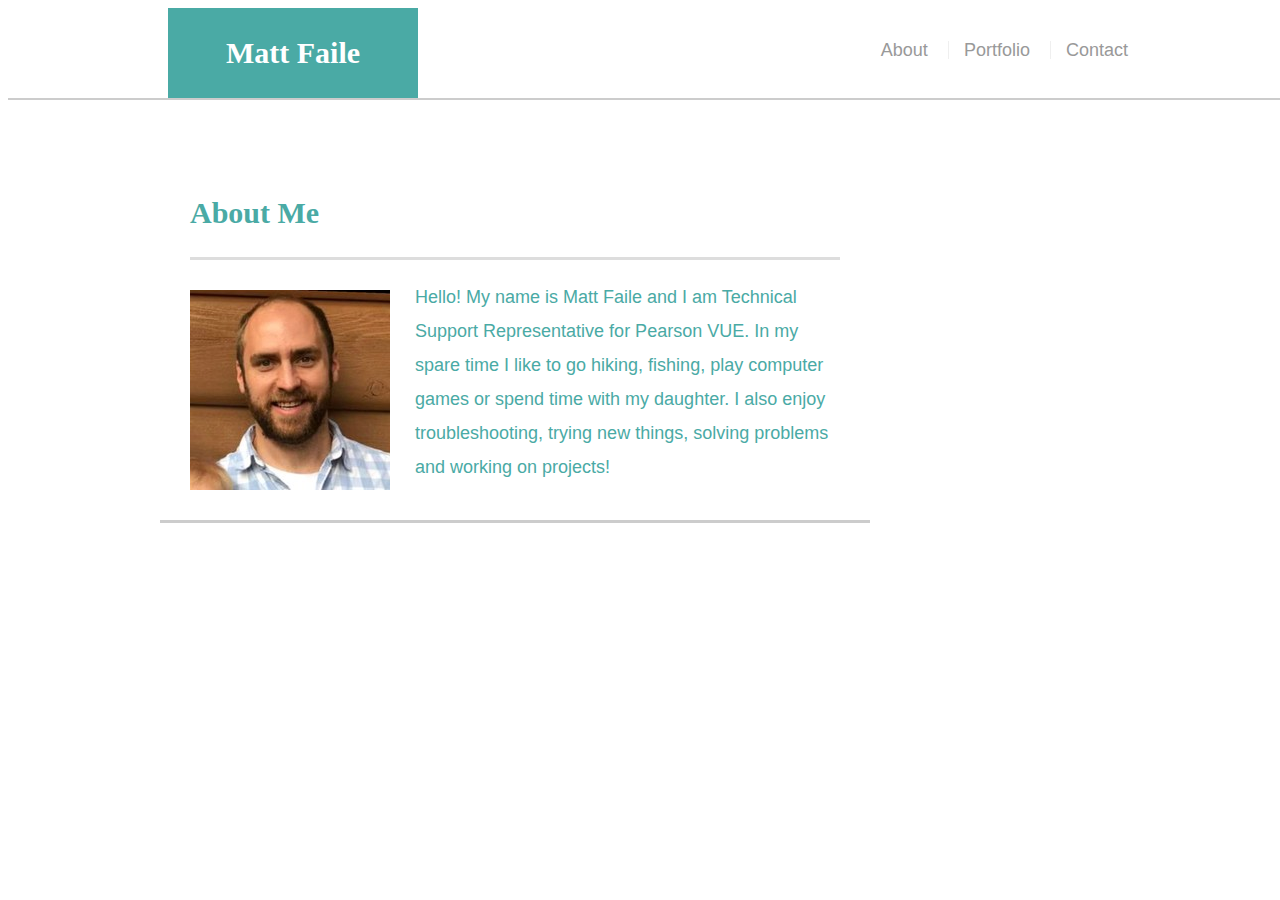
<file: index.html>
<!doctype html>
<html lang="en-us">

<head>
    <meta charset="utf-8">
    <link rel="stylesheet" type="text/css" href="style.css">
    <meta name="viewport" content="width=device-width, initial-scale=1.0">
    <title>Matt Faile's Web Page</title>
</head>

<body>
    <header id="greetings">
        <div class="container">
            <a href="index.html" id="logo">Matt Faile</a>
            <nav>
                <a href="index.html">About</a>
                <a href="portfolio.html">Portfolio</a>
                <a href="contact.html">Contact</a>
            </nav>
        </div>
    </header>

    <div id="main-container" class="container">
        <section class="main-section">
            <h1>About Me</h1>

            <img class="auth-image" src="./assets/images/Me.jpg"></a>

            <p> Hello! My name is Matt Faile and I am Technical Support Representative for Pearson VUE. In my spare time I
                like to go hiking, fishing, play computer games or spend time with my daughter. I also
                enjoy troubleshooting, trying new things, solving problems and working on projects!
            </p>
        </section>
    </div>

</body>

</html>
</file>
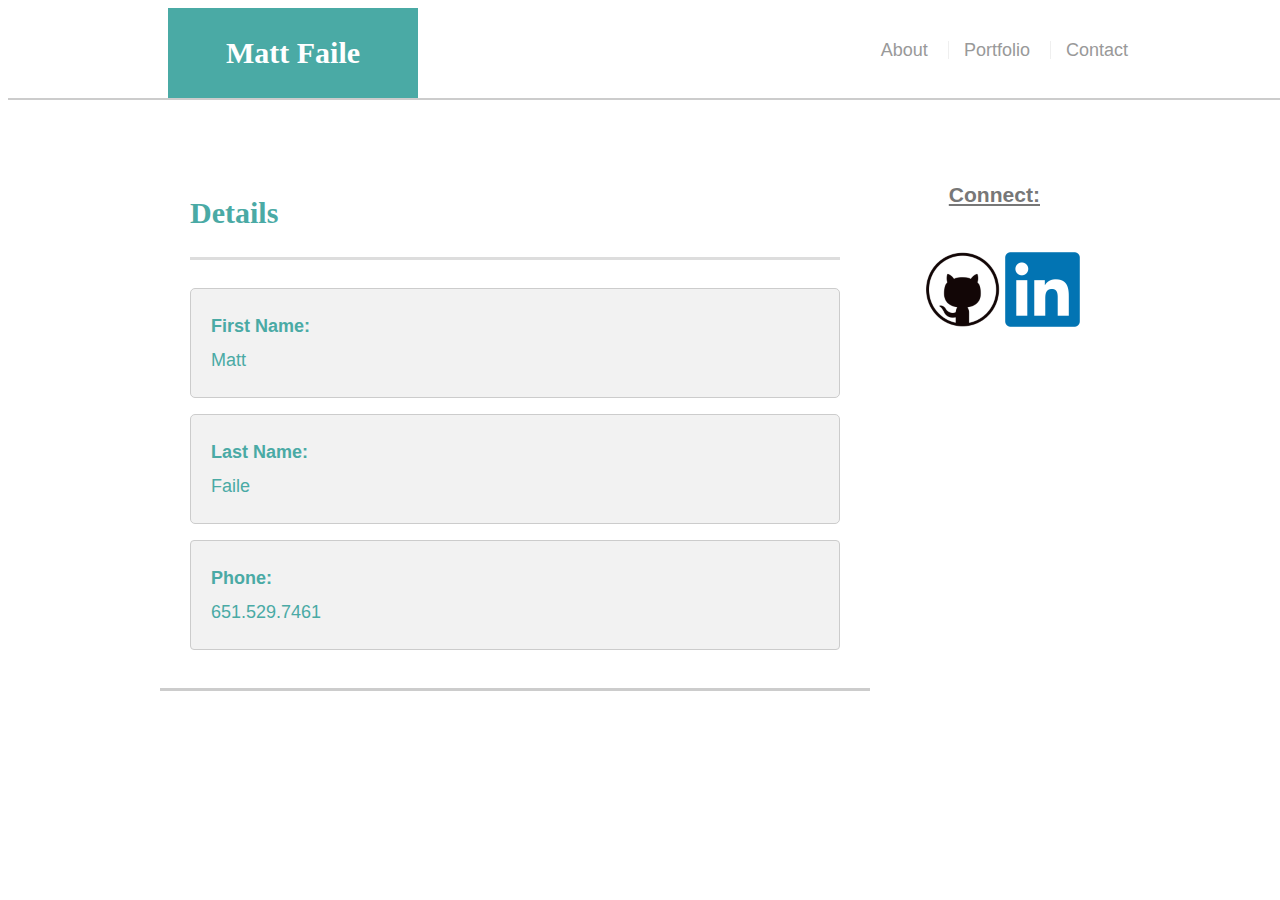
<file: contact.html>
<!doctype html>
<html lang="en-us">

<head>

    <meta charset="utf-8">
    <link rel="stylesheet" type="text/css" href="contactstyle.css">
    <meta name="viewport" content="width=device-width, initial-scale=1.0">
    <title>Contact Me</title>

</head>

<body>
    <header id="greetings">
        <div class="container">
            <a href="index.html" id="logo">Matt Faile</a>


            <nav>
                <a href="index.html">About</a>
                <a href="portfolio.html">Portfolio</a>
                <a href="contact.html">Contact</a>
            </nav>
    </header>

    <div id="main-container" class="container">
        <section class="main-section">
            <h1>Details</h1>
            <form>
                <div id="box1">
                    <label for="Name"><strong>First Name:</strong><br>Matt</label>

                </div>
                <div id="box2">
                    <label for="Name"><strong>Last Name:</strong><br>Faile</label>

                </div>

                <div id="box3">
                    <label for="Name"><strong>Phone:</strong><br>651.529.7461</label>

                </div>

            </form>
        </section>
        <section id="social-links">
            <strong>
                <h3><u>Connect:</h3></u>
            </strong>
            <ul>
                <a href="https://github.com/mfail792"><img class="icon" src="assets/images/GITHUB1.png"
                        alt="GitHub Profile"></a></li>

                <a href="https://www.linkedin.com/in/matt-faile-92aa9959/"><img class="icon"
                        src="assets/images/linkedin.png" alt="LinkedIn Profile"></a></li>
            </ul>
        </section>


    </div>
    <br>

  

</body>

</html>
</file>
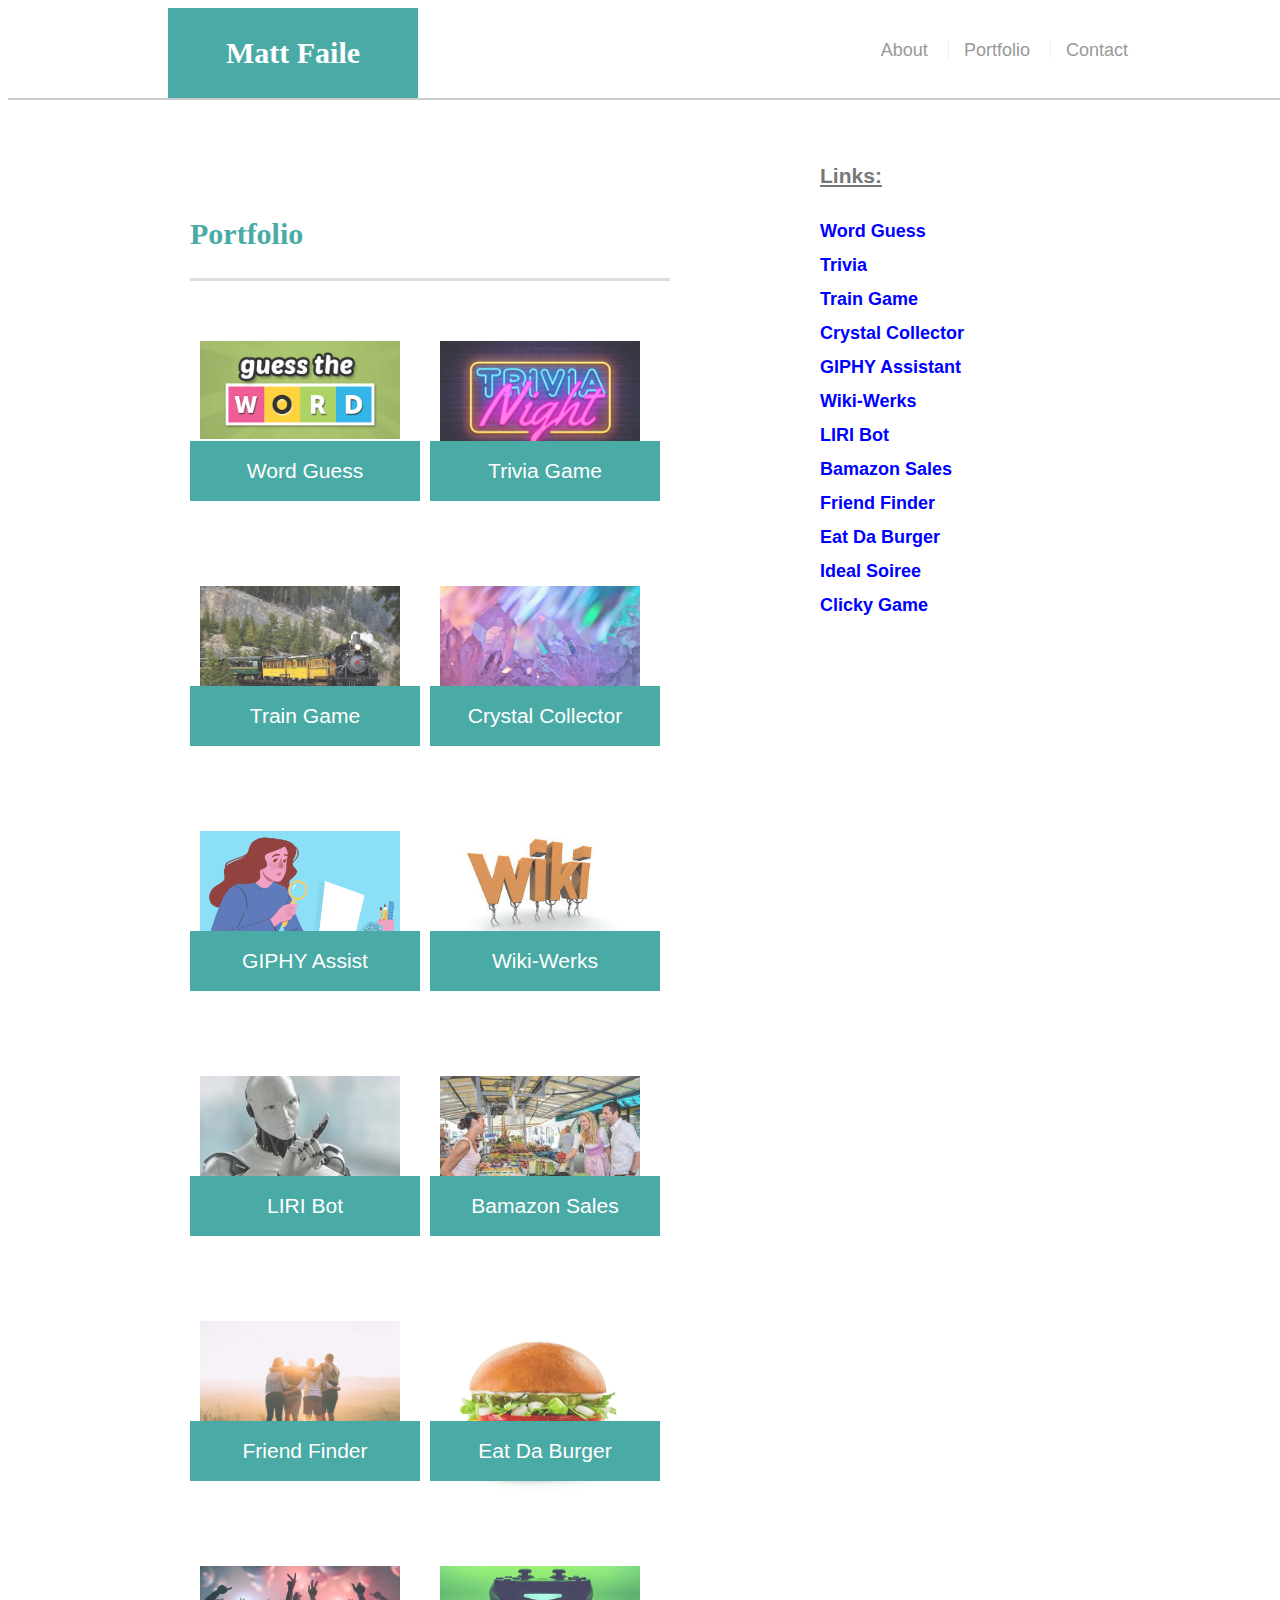
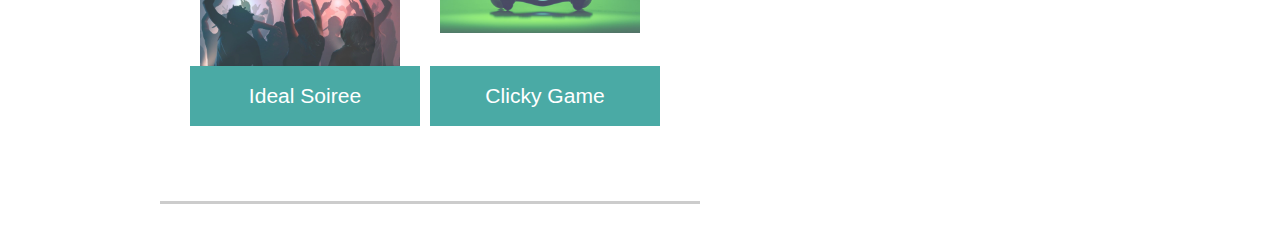
<file: portfolio.html>
<!doctype html>
<html lang="en-us">


<head>
    <meta charset="utf-8">
    <link rel="stylesheet" type="text/css" href="portfolioCSS.css">
    <meta name="viewport" content="width=device-width, initial-scale=1.0">
    <title>Matt Faile's Webpage</title>
</head>

<body>
    <header id="greetings">
        <div class="container">
            <a href="index.html" id="logo">Matt Faile</a>

            <nav>
                <a href="index.html">About</a>
                <a href="portfolio.html">Portfolio</a>
                <a href="contact.html">Contact</a>
            </nav>
    </header>

    <!--updated pictues and local pathing-->
    <div id="main-container" class="container">
        <section class="main-section">
            <h1>Portfolio</h1>
            <div class="work">
                <img src="assets/images/GUESS1.png" class="auth-image" alt="hangman">
                <h3><a href="https://mfail792.github.io/Word-Guess-Game/">Word Guess</h3></a>
            </div>
            <div class="work">
                <img src="assets/images/TRIVIA1.png" class="auth-image" alt="Trivia">
                <h3><a href="https://mfail792.github.io/TriviaGame/">Trivia Game</h3></a>
            </div>
            <div class="work">
                <img src="assets/images/TRAIN1.jpg" class="auth-image" alt="Train">
                <h3><a href="https://mfail792.github.io/TrainGame/">Train Game</h3></a>
            </div>
            <div class="work">
                <img src="assets/images/krystalz.jpg" class="auth-image" alt="CRYSTAL">
                <h3><a href="https://mfail792.github.io/Crystals/">Crystal Collector</h3></a>
            </div>
            <div class="work">
                <img src="assets/images/SEARCH1.png" class="auth-image" alt="GIPHY">
                <h3><a href="https://mfail792.github.io/GiphyAPI/">GIPHY Assist</h3></a>
            </div>
            <div class="work">
                <img src="assets/images/WIKIWYLE.jpg" class="auth-image" alt="WikiWorks">
                <h3><a href="https://lilgherkin.github.io/improved-waffle/">Wiki-Werks</h3></a>
            </div>
            <div class="work">
                <img src="assets/images/ROBORT.jpg" class="auth-image" alt="LIRI">
                <h3><a href="https://github.com/mfail792/liri-node-app">LIRI Bot</h3></a>
            </div>
            <div class="work">
                <img src="assets/images/MARKET1.jpg" class="auth-image" alt="Bamazon">
                <h3><a href="https://github.com/mfail792/Bamazon-MySQL">Bamazon Sales</h3></a>
            </div>
            <div class="work">
                <img src="assets/images/FRIENDS1.jpg" class="auth-image" alt="FriendFinder">
                <h3><a href="https://calm-headland-80535.herokuapp.com/">Friend Finder</h3></a>
            </div>
            <div class="work">
                <img src="assets/images/BURGZOR.jpg" class="auth-image" alt="burger">
                <h3><a href="https://fathomless-depths-42962.herokuapp.com/">Eat Da Burger</h3></a>
            </div>
            <div class="work">
                <img src="assets/images/PARTYZONE.jpg" class="auth-image" alt="drink">
                <h3><a href="https://hamilton-app.herokuapp.com/">Ideal Soiree</h3></a>
            </div>
            <div class="work">
                <img src="assets/images/vid.jpg" class="auth-image" alt="VG">
                <h3><a href="https://fast-caverns-91869.herokuapp.com/">Clicky Game</h3></a>
            </div>
            <!--do same as above but replace img src loc with local file on computer (assets/images/name.jps).  h3 a href should contain link to the GH pages for project (so keep GH page same for most above, just swap the lorem site with local file image) -->


        </section>

        <strong>
            <h3><u>Links:</h3></u>
        </strong>

        <table class="links">

            <tr> <a class="links" href="https://.github.com/mfail792/Word-Guess-Game"><b>Word Guess</a></b></tr>
            <br>
            <tr> <a class="links" href="https://mfail792.github.io/TriviaGame"><b>Trivia</a></b></tr>
            <br>
            <tr> <a class="links" href="https://mfail792.github.io/TrainGame"><b>Train Game</a></b></tr>
            <br>
            <tr> <a class="links" href="https://mfail792.github.io/unit-4-game"><b>Crystal Collector</a></b></tr>
            <br>
            <tr> <a class="links" href="https://mfail792.github.io/GiphyAPI"><b>GIPHY Assistant</a></b></tr>
            <br>
            <tr> <a class="links" href="https://github.com/mfail792/improved-waffle"><b>Wiki-Werks</a></b></tr>
            <br>
            <tr> <a class="links" href="https://github.com/mfail792/liri-node-app"><b>LIRI Bot</a></b></tr>
            <br>
            <tr> <a class="links" href="https://github.com/mfail792/Bamazon-MySQL"><b>Bamazon Sales</a></b></tr>
            <br>
            <tr> <a class="links" href="https://github.com/mfail792/FriendFinder"><b>Friend Finder</a></b></tr>
            <br>
            <tr> <a class="links" href="https://github.com/mfail792/burger"><b>Eat Da Burger</a></b></tr>
            <br>
            <tr> <a class="links" href="https://github.com/btgoligowski24/ideal_soiree"><b>Ideal Soiree</a></b></tr>
            <br>
            <tr> <a class="links" href="https://mfail792.github.io/ClickyGame"><b>Clicky Game</a></b></tr>
            <br>

        </table>
    </div>
    </section>
    </div>

    

</body>

</html>
</file>
<file: style.css>
body {
    background-image: url("https://www.toptal.com/designers/subtlepatterns/patterns/lilypads.png");
    font-size: 18px;
    line-height: 34px;
    font-family: Arial, Helvetica, sans-serif;
    color: #777;
    position: relative;
    }
    
#greetings {
    background: #fff;
    margin: 0 0 30px;
    z-index: 99;
    color: #fff;
    overflow: auto;
    border-bottom: 2px solid #ccc;
    position: fixed;
    width: 100%;
} 
p:last-child {
    margin-bottom: 0;
}
    

#logo {
    width: 250px;
    height: 90px;
    background: #4aaaa5;
    float: left;
    font-family: Georgia, 'Times New Roman', Times, serif;
    text-align: center;
    line-height: 90px;
    color: #fff;
    font-weight: 700;
    font-size: 30px;
    text-decoration: none;

}

a {
    text-decoration: none;
} 

nav     {   
        float: right;
        margin-top: 25px;
             }

             nav a {
                color: #999;
                text-decoration: none;
                margin-left: 15px;
                display: inline-block;
                border-left: 1px solid #efefef;
                padding-left: 15px;
                line-height: 18px;
            
               }
            
nav a:first-child {
      border-left: 0 none;
}

.main-section {
    width: 100%;
    margin: 0 0 40px 0;
    background-color: white;
    max-width: 650px;
    color: #4aaaa5;
    padding: 30px;
    float: left;
    border-bottom: 3px solid #ccc;
     }

     h1 {
        font-size: 30px;
        line-height: 49px;
        border-bottom: 3px solid #ddd;
        padding-bottom: 20px;
        font-family: Georgia, 'Times New Roman', Times, serif;
        font-weight: 700;
        color: #4aaaa5;
        margin-bottom: 20px;
    
    }
        
.auth-image {
    width: 200px;
        margin-top: 10px;
        float: left;
        margin-right: 25px;
        
        
}

footer {
    background: #666;
    color: #fff;
    padding: 30px 0;
    clear: both;
    bottom: 0;
    border-top: 8px solid #4aaaa5;
    color: #ccc;
    font-size: 12px;
    text-align: center;
    }


.container {
    width: 100%;
    max-width: 960px;
    margin: 0 auto;
    clear: both;
}
#main-container {
    padding-top: 130px;
}
</file>
<file: contactstyle.css>
body {
    background-image: url("https://www.toptal.com/designers/subtlepatterns/patterns/lilypads.png");
    font-size: 18px;
    line-height: 34px;
    font-family: Arial, Helvetica, sans-serif;
    position: relative;
    color: #777;
    }
    
#greetings {
    background: #fff;
    margin: 0 0 30px;
    z-index: 99;
    color: #fff;
    overflow: auto;
    border-bottom: 2px solid #ccc;
    position: fixed;
    width: 100%;
} 



#logo {
    width: 250px;
    height: 90px;
    background: #4aaaa5;
    float: left;
    font-family: Georgia, 'Times New Roman', Times, serif;
    text-align: center;
    line-height: 90px;
    color: #fff;
    font-weight: 700;
    font-size: 30px;
    text-decoration: none;

}

a {
    text-decoration: none;
} 

nav     {   
        float: right;
        margin-top: 25px;
             }

             nav a {
                color: #999;
                text-decoration: none;
                margin-left: 15px;
                display: inline-block;
                border-left: 1px solid #efefef;
                padding-left: 15px;
                line-height: 18px;
            
               }
            
nav a:first-child {
      border-left: 0 none;
}

.main-section {
    width: 100%;
    margin: 0 0 40px 0;
    background-color: white;
    max-width: 650px;
    color: #4aaaa5;
    padding: 30px;
    float: left;
    border-bottom: 3px solid #ccc;
        
}

footer {
    background: #666;
    color: #fff;
    padding: 30px 0;
    bottom: 0;
    clear: both;
    border-top: 8px solid #4aaaa5;
    color: #ccc;
    font-size: 12px;
    text-align: center;
    }


#box1   {
    width: 100%;
    padding: 12px 20px;
    margin: 8px 0;
    display: inline-block;
    border: 1px solid #ccc;
    border-radius: 4px;
    box-sizing: border-box;
    border-radius: 5px;
  background-color: #f2f2f2;
  padding: 20px;
}

#box2   {
    width: 100%;
  padding: 12px 20px;
  margin: 8px 0;
  display: inline-block;
  border: 1px solid #ccc;
  border-radius: 4px;
  box-sizing: border-box;
  border-radius: 5px;
  background-color: #f2f2f2;
  padding: 20px;
}

#box3   {
    width: 100%;
    padding: 12px 20px;
    margin: 8px 0;
    display: inline-block;
    border: 1px solid #ccc;
    border-radius: 4px;
    box-sizing: border-box;
    background-color: #f2f2f2;
    padding: 20px;
}

.msgbox {
    width: 100%;
}

h3 {
    margin: 40px;
    text-align: right;
 
}

#button {
    background-color:  #4aaaa5;
    color:  white;
    cursor: pointer;
}

.container {
    width: 100%;
    max-width: 960px;
    margin: 0 auto;
    clear: both;
}

#social-links {
    text-align: right;
    margin: 40px;
    

}

h1 {
    font-size: 30px;
    line-height: 49px;
    border-bottom: 3px solid #ddd;
    padding-bottom: 20px;
    font-family: Georgia, 'Times New Roman', Times, serif;
    font-weight: 700;
    color: #4aaaa5;
    margin-bottom: 20px;

}
#main-container {
    padding-top: 130px;
}
</file>
<file: portfolioCSS.css>
body {
    background-image: url("https://www.toptal.com/designers/subtlepatterns/patterns/lilypads.png");
    font-size: 18px;
    line-height: 34px;
    font-family: Arial, Helvetica, sans-serif;
    color: #777;
    }

    
    #greetings {
        background: #fff;
        margin: 0 0 30px;
        z-index: 99;
        color: #fff;
        overflow: auto;
        border-bottom: 2px solid #ccc;
        position: fixed;
        width: 100%;
    } 


    #logo {
        width: 250px;
        height: 90px;
        background: #4aaaa5;
        float: left;
        font-family: Georgia, 'Times New Roman', Times, serif;
        text-align: center;
        line-height: 90px;
        color: #fff;
        font-weight: 700;
        font-size: 30px;
        text-decoration: none;
    
    }
  

    nav a {
        color: #999;
        text-decoration: none;
        margin-left: 15px;
        display: inline-block;
        border-left: 1px solid #efefef;
        padding-left: 15px;
        line-height: 18px;
    
       }


nav a:first-child {
    border-left: 0 none;
 
}

a {
    text-decoration: none;
} 

.auth-image {
    width: 100%;
    height: auto;
    margin-top: 10px;
    float: left;
    margin-right: 25px;
}


.work {
    width: 200px;
    height: 200px;
    position: relative;
    float: left;
    margin: 20px 0 25px;
}

.work:nth-child(even) {
    margin-right: 40px;
}

 img {
    width: 150%;
    border: 0 none;
    opacity: .8;
    padding: 10px;
    overflow: hidden;
}

.links {
    color: blue;
    text-align: right;
    margin: 120px;
   
}

u {
    margin: 120px;
    text-align: right;
  
}

.work h3 {
    border-bottom: 0px;
    background: #4aaaa5;
    color: #fff;
    text-align: center;
    position: absolute;
    bottom: 20px;
    padding: 15px;
    width: 100%;
    line-height: 30px;
    margin-bottom: 0;
    font-weight: 300;
}

nav {

        float: right;
        margin-top: 25px;
   }

   
   h1 {
    font-size: 30px;
    line-height: 49px;
    border-bottom: 3px solid #ddd;
    padding-bottom: 20px;
    font-family: Georgia, 'Times New Roman', Times, serif;
    font-weight: 700;
    color: #4aaaa5;
    margin-bottom: 20px;

}
.main-section {
    width: 50%;
    margin: 0 0 40px 0;
    background-color: white;
    max-width: 650px;
    color: #4aaaa5;
    padding: 30px;
    float: left;
    border-bottom: 3px solid #ccc;
      
}

a {
    color: white;
}
#main-container {
    padding-top: 130px;
}


footer {
    background: #666;
    color: #fff;
    padding: 30px 0;
    clear: both;
    bottom: 0;
    border-top: 8px solid #4aaaa5;
    color: #ccc;
    font-size: 12px;
    text-align: center;
   
    }

  .container {
   width: 100%;
   max-width: 960px;
   margin: 0 auto;
   }
</file>
